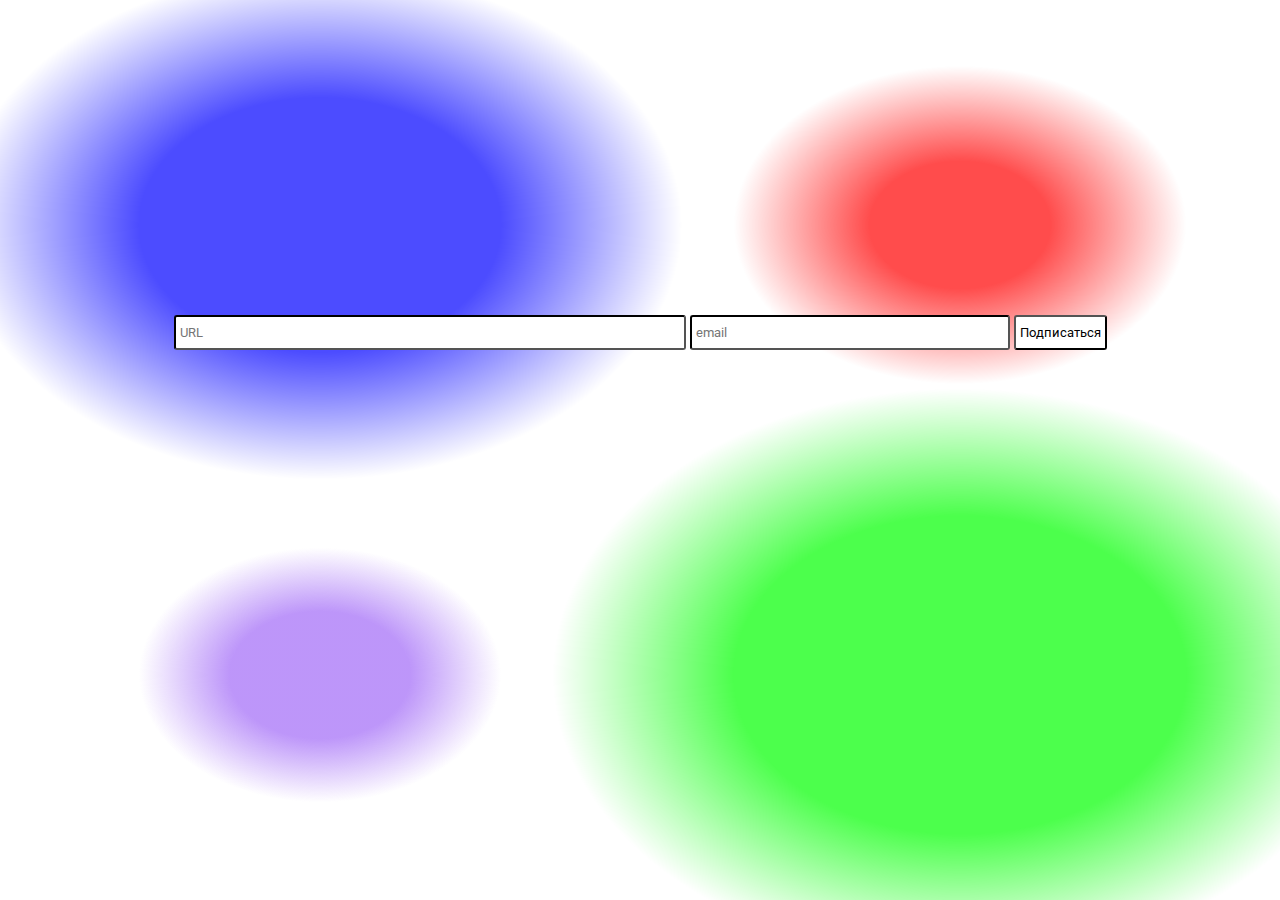
<file: html/index/index.html>
<html>
  <head>
    <meta charset="UTF-8">
    <link rel="stylesheet" href="index.css">
    <link href="https://fonts.googleapis.com/css2?family=Roboto:wght@400&display=swap" rel="stylesheet"> 
  </head>
  <body>
    <div class="center">
      <input id="url" type="url" class="add-url" placeholder="URL">
      <input id="email" type="email" class="email" placeholder="email">
      <input type="button" class="button" value="Подписаться" onclick="subscribe()">
    </div>
    <script src="index.js"></script>
  </body>
</html>
</file>
<file: html/index/index.css>
* {
  font-family: 'Roboto', sans-serif;
  margin: 0;
  border-radius: 3px;
  border-width: 2px;
  border-color:  black;
  box-shadow: unset;
}

input.add-url {
  padding: 8px 4px;
  width: 40vw;
}

input.email {
  padding: 8px 4px;
  width: 25vw;
}

input.button {
  padding: 8px 4px;
  background-color: white;
}

div.center {
  text-align: center;
  padding: 35vh 0;
  margin: 0;
  height: 30vh;
  overflow: auto;

  background:
            radial-gradient(ellipse closest-corner at 25% 25%, rgba(0, 0, 255, .7) 40%, transparent 80%),
            radial-gradient(ellipse closest-corner at 75% 25%, rgba(255, 0, 0, .7) 20%, transparent 50%),
            radial-gradient(ellipse closest-corner at 25% 75%, rgba(161, 105, 247, .7) 20%, transparent 40%),
            radial-gradient(ellipse closest-corner at 75% 75%, rgba(0, 255, 0, .7) 50%, transparent 90%);
}
</file>
